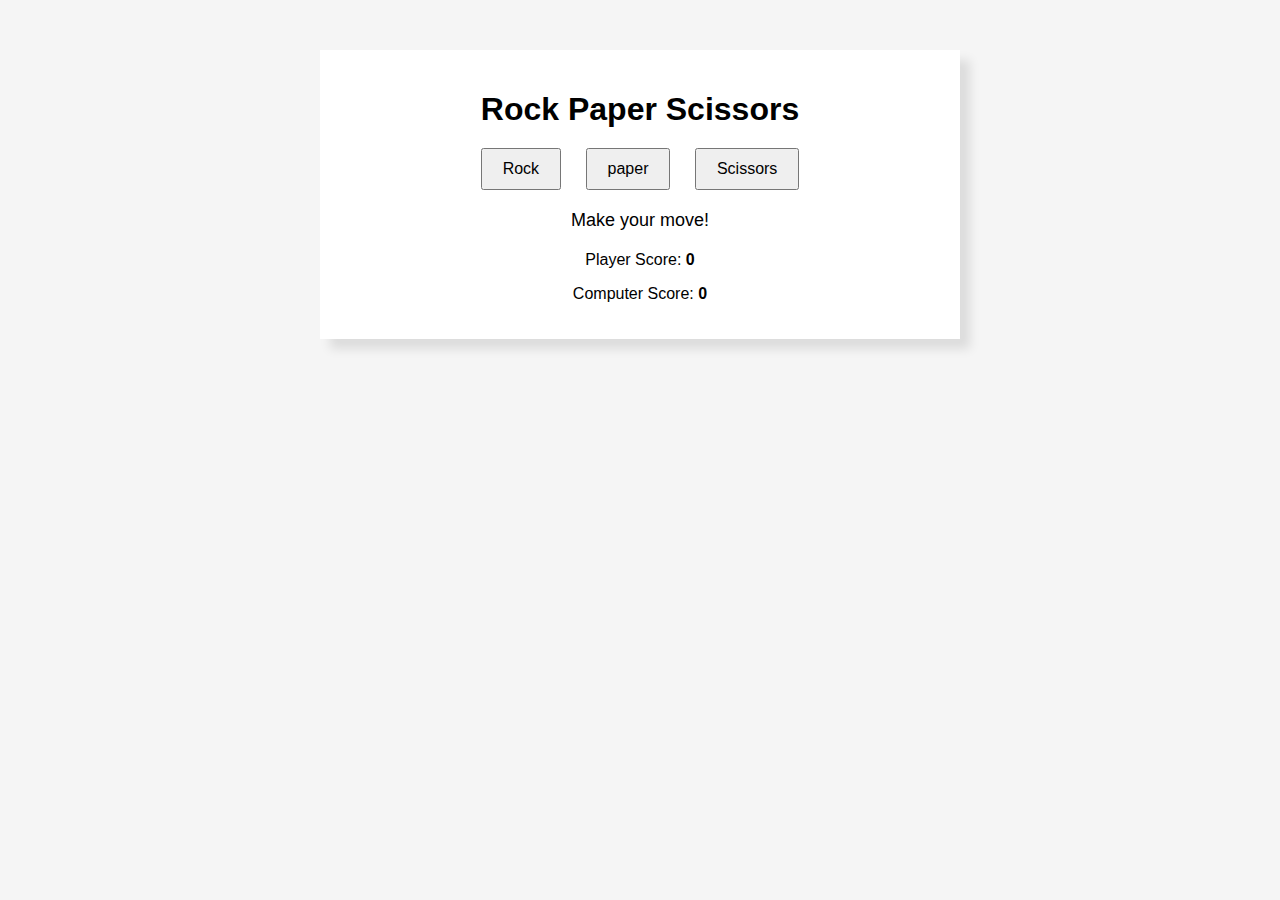
<file: index.html>
<!DOCTYPE html>
<html lang="en">
<head>
    <meta charset="UTF-8">
    <meta name="viewport" content="width=device-width, initial-scale=1.0">
    <title>Rock Paper Scissors Game</title>
    <link rel="Stylesheet" href="style.css">
</head>
<body>
    <div class="container">
        <h1>Rock Paper Scissors</h1>
        <div class="choices">
            <button id="rock" class="choice">Rock</button>
            <button id="paper" class="choice">paper</button>
            <button id="scissors" class="choice">Scissors</button>
        </div>
        <div class="result">
            <p id="resultText">Make your move!</p>
        </div>
        <div class="scoreboard">
            <p>Player Score: <span id="playerScore">0</span></p>
            <p>Computer Score: <span id="computerScore">0</span></p>
        </div>
    </div>
    <script src="script.js"></script>
</body>
</html>
</file>
<file: style.css>
body {
    font-family: Arial, sans-serif;
    text-align: center;
    background-color: #f5f5f5;
    margin: 0;
    padding: 0;
}

.container {
    margin: 50px auto;
    padding: 20px;
    max-width: 600px;
    background-color: white;
    box-shadow: 10px 10px 10px rgba(0,0,0,0.1);
}

h1 {
    margin-bottom: 20px;
}

.choices {
    margin: 20px 0;
}

.choice {
    padding: 10px 20px;
    margin: 0 10px;
    font-size: 1rem;
    cursor: pointer;
}

.result {
    margin: 20px 0;
    font-size: 18px;
}

.scoreborad {
    margin-top: 20px;
}

#playerScore, #computerScore {
    font-weight: bold;
}
</file>
